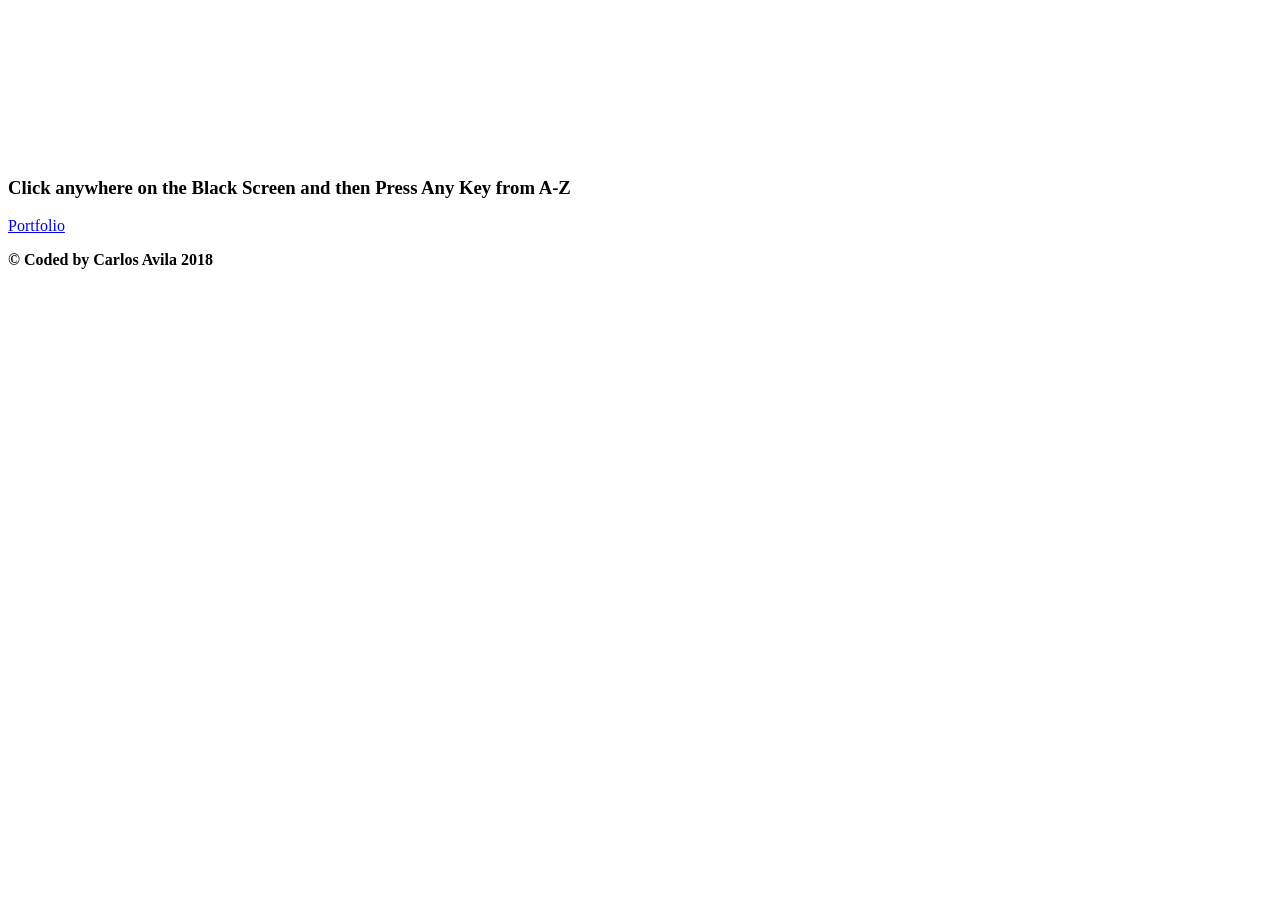
<file: rgb.html>
<html>
  <head>
	  <title>Circles</title>
    <link rel="stylesheet" href="https://use.fontawesome.com/releases/v5.0.13/css/all.css" integrity="sha384-DNOHZ68U8hZfKXOrtjWvjxusGo9WQnrNx2sqG0tfsghAvtVlRW3tvkXWZh58N9jp" crossorigin="anonymous">
  </head>
  <script type="text/paperscript" canvas="myCanvas">
  var keyData = {
      q: {
          sound: new Howl({
            src: ['https://github.com/jonobr1/Neuronal-Synchrony/raw/master/assets/A/bubbles.mp3']
          }),
          color: '#1abc9c'
        },
        w: {
          sound: new Howl({
            src: ['https://github.com/jonobr1/Neuronal-Synchrony/raw/master/assets/A/clay.mp3']
          }),
          color: '#2ecc71'
        },
        e: {
          sound: new Howl({
            src: ['https://github.com/jonobr1/Neuronal-Synchrony/raw/master/assets/A/confetti.mp3']
          }),
          color: '#3498db'
        },
        r: {
          sound: new Howl({
            src: ['https://github.com/jonobr1/Neuronal-Synchrony/raw/master/assets/A/corona.mp3']
          }),
          color: '#9b59b6'
        },
          t: {
          sound: new Howl({
            src: ['https://github.com/jonobr1/Neuronal-Synchrony/raw/master/assets/A/dotted-spiral.mp3']
          }),
          color: '#34495e'
        },
        y: {
          sound: new Howl({
            src: ['https://github.com/jonobr1/Neuronal-Synchrony/raw/master/assets/A/flash-1.mp3']
          }),
          color: '#16a085'
        },
        u: {
          sound: new Howl({
            src: ['https://github.com/jonobr1/Neuronal-Synchrony/raw/master/assets/A/flash-2.mp3']
          }),
          color: '#27ae60'
        },
        i: {
          sound: new Howl({
            src: ['https://github.com/jonobr1/Neuronal-Synchrony/raw/master/assets/A/flash-3.mp3']
          }),
          color: '#2980b9'
        },
        o: {
          sound: new Howl({
            src: ['https://github.com/jonobr1/Neuronal-Synchrony/raw/master/assets/A/glimmer.mp3']
          }),
          color: '#8e44ad'
        },
        p: {
          sound: new Howl({
            src: ['https://github.com/jonobr1/Neuronal-Synchrony/raw/master/assets/A/moon.mp3']
          }),
          color: '#2c3e50'
        },
        a: {
          sound: new Howl({
            src: ['https://github.com/jonobr1/Neuronal-Synchrony/raw/master/assets/A/pinwheel.mp3']
          }),
          color: '#f1c40f'
        },
        s: {
          sound: new Howl({
            src: ['https://github.com/jonobr1/Neuronal-Synchrony/raw/master/assets/A/piston-1.mp3']
          }),
          color: '#e67e22'
        },
          d: {
          sound: new Howl({
            src: ['https://github.com/jonobr1/Neuronal-Synchrony/raw/master/assets/A/piston-2.mp3']
          }),
          color: '#e74c3c'
        },
        f: {
          sound: new Howl({
            src: ['https://github.com/jonobr1/Neuronal-Synchrony/raw/master/assets/A/prism-1.mp3']
          }),
          color: '#95a5a6'
        },
        g: {
          sound: new Howl({
            src: ['https://github.com/jonobr1/Neuronal-Synchrony/raw/master/assets/A/prism-2.mp3']
          }),
          color: '#f39c12'
        },
        h: {
          sound: new Howl({
            src: ['https://github.com/jonobr1/Neuronal-Synchrony/raw/master/assets/A/prism-3.mp3']
          }),
          color: '#d35400'
        },
        j: {
          sound: new Howl({
            src: ['https://github.com/jonobr1/Neuronal-Synchrony/raw/master/assets/A/splits.mp3']
          }),
          color: '#1abc9c'
        },
        k: {
          sound: new Howl({
            src: ['https://github.com/jonobr1/Neuronal-Synchrony/raw/master/assets/A/squiggle.mp3']
          }),
          color: '#2ecc71'
        },
        l: {
          sound: new Howl({
            src: ['https://github.com/jonobr1/Neuronal-Synchrony/raw/master/assets/A/strike.mp3']
          }),
          color: '#3498db'
        },
        z: {
          sound: new Howl({
            src: ['https://github.com/jonobr1/Neuronal-Synchrony/raw/master/assets/A/suspension.mp3']
          }),
          color: '#9b59b6'
        },
        x: {
          sound: new Howl({
            src: ['https://github.com/jonobr1/Neuronal-Synchrony/raw/master/assets/A/timer.mp3']
          }),
          color: '#34495e'
        },
        c: {
          sound: new Howl({
            src: ['https://github.com/jonobr1/Neuronal-Synchrony/raw/master/assets/A/ufo.mp3']
          }),
          color: '#16a085'
        },
        v: {
          sound: new Howl({
            src: ['https://github.com/jonobr1/Neuronal-Synchrony/raw/master/assets/A/veil.mp3']
          }),
          color: '#27ae60'
        },
        b: {
          sound: new Howl({
            src: ['https://github.com/jonobr1/Neuronal-Synchrony/raw/master/assets/A/wipe.mp3']
          }),
          color: '#2980b9'
        },
        n: {
          sound: new Howl({
            src: ['https://github.com/jonobr1/Neuronal-Synchrony/raw/master/assets/A/zig-zag.mp3']
          }),
          color: '#8e44ad'
        },
        m: {
          sound: new Howl({
            src: ['https://github.com/jonobr1/Neuronal-Synchrony/raw/master/assets/A/moon.mp3']
          }),
          color: '#2c3e50'
        }
      }
  var circles=[];
  function onKeyDown(event) {
  var maxPoint=new Point(view.size.width,view.size.height);
  var randomPoint=Point.random();
  var point=maxPoint*randomPoint;
  var newCircle= new Path.Circle(point, 200);
      keyData[event.key].sound.play();
      newCircle.fillColor = keyData[event.key].color;
      circles.push(newCircle);
  };

  function onFrame(event) {
  for(var i=0;i<circles.length;i++){
  circles[i].fillColor.hue += 1;
  circles[i].scale(.95);
  if(circles[i].area < 1){
        circles[i].remove();
        circles.splice(i, 1);
        console.log(circles);
      }
  }
  }
  </script>


</head>
<body>
	<canvas id="myCanvas" resize></canvas>
  <div class="fixed-top text-center text-warning">
     <h3>Click anywhere on the Black Screen and then Press Any Key from A-Z</h3>
  </div>
  <div class="footer text-center fixed-bottom text-light">
    <p><a target="_blank" href="https://codepen.io/cb2307/full/NzaOrm">Portfolio</a></p>
    <p><strong>&copy Coded by Carlos Avila 2018</strong></p>
  </div>
</body>
</html>
</file>
